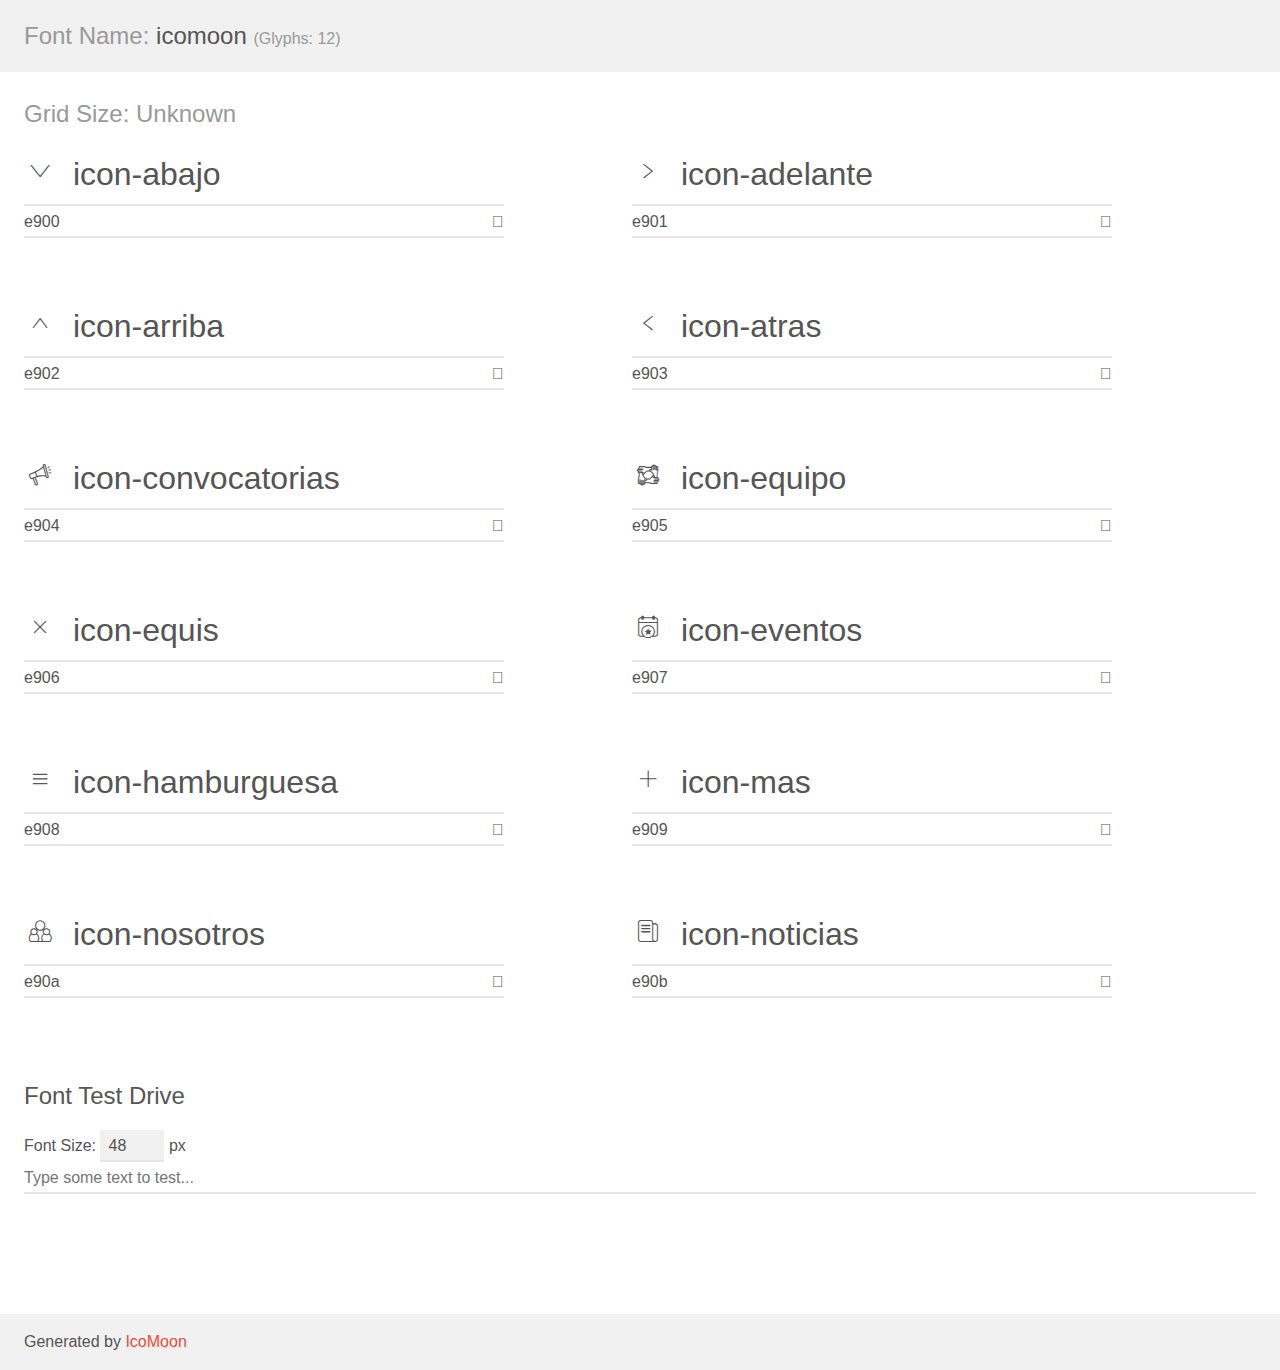
<file: icomoon/demo.html>
<!doctype html>
<html>
<head>
    <meta charset="utf-8">
    <title>IcoMoon Demo</title>
    <meta name="description" content="An Icon Font Generated By IcoMoon.io">
    <meta name="viewport" content="width=device-width, initial-scale=1">
    <link rel="stylesheet" href="demo-files/demo.css">
    <link rel="stylesheet" href="style.css"></head>
<body>
    <div class="bgc1 clearfix">
        <h1 class="mhmm mvm"><span class="fgc1">Font Name:</span> icomoon <small class="fgc1">(Glyphs:&nbsp;12)</small></h1>
    </div>
    <div class="clearfix mhl ptl">
        <h1 class="mvm mtn fgc1">Grid Size: Unknown</h1>
        <div class="glyph fs1">
            <div class="clearfix bshadow0 pbs">
                <span class="icon-abajo"></span>
                <span class="mls"> icon-abajo</span>
            </div>
            <fieldset class="fs0 size1of1 clearfix hidden-false">
                <input type="text" readonly value="e900" class="unit size1of2" />
                <input type="text" maxlength="1" readonly value="&#xe900;" class="unitRight size1of2 talign-right" />
            </fieldset>
            <div class="fs0 bshadow0 clearfix hidden-true">
                <span class="unit pvs fgc1">liga: </span>
                <input type="text" readonly value="" class="liga unitRight" />
            </div>
        </div>
        <div class="glyph fs1">
            <div class="clearfix bshadow0 pbs">
                <span class="icon-adelante"></span>
                <span class="mls"> icon-adelante</span>
            </div>
            <fieldset class="fs0 size1of1 clearfix hidden-false">
                <input type="text" readonly value="e901" class="unit size1of2" />
                <input type="text" maxlength="1" readonly value="&#xe901;" class="unitRight size1of2 talign-right" />
            </fieldset>
            <div class="fs0 bshadow0 clearfix hidden-true">
                <span class="unit pvs fgc1">liga: </span>
                <input type="text" readonly value="" class="liga unitRight" />
            </div>
        </div>
        <div class="glyph fs1">
            <div class="clearfix bshadow0 pbs">
                <span class="icon-arriba"></span>
                <span class="mls"> icon-arriba</span>
            </div>
            <fieldset class="fs0 size1of1 clearfix hidden-false">
                <input type="text" readonly value="e902" class="unit size1of2" />
                <input type="text" maxlength="1" readonly value="&#xe902;" class="unitRight size1of2 talign-right" />
            </fieldset>
            <div class="fs0 bshadow0 clearfix hidden-true">
                <span class="unit pvs fgc1">liga: </span>
                <input type="text" readonly value="" class="liga unitRight" />
            </div>
        </div>
        <div class="glyph fs1">
            <div class="clearfix bshadow0 pbs">
                <span class="icon-atras"></span>
                <span class="mls"> icon-atras</span>
            </div>
            <fieldset class="fs0 size1of1 clearfix hidden-false">
                <input type="text" readonly value="e903" class="unit size1of2" />
                <input type="text" maxlength="1" readonly value="&#xe903;" class="unitRight size1of2 talign-right" />
            </fieldset>
            <div class="fs0 bshadow0 clearfix hidden-true">
                <span class="unit pvs fgc1">liga: </span>
                <input type="text" readonly value="" class="liga unitRight" />
            </div>
        </div>
        <div class="glyph fs1">
            <div class="clearfix bshadow0 pbs">
                <span class="icon-convocatorias"></span>
                <span class="mls"> icon-convocatorias</span>
            </div>
            <fieldset class="fs0 size1of1 clearfix hidden-false">
                <input type="text" readonly value="e904" class="unit size1of2" />
                <input type="text" maxlength="1" readonly value="&#xe904;" class="unitRight size1of2 talign-right" />
            </fieldset>
            <div class="fs0 bshadow0 clearfix hidden-true">
                <span class="unit pvs fgc1">liga: </span>
                <input type="text" readonly value="" class="liga unitRight" />
            </div>
        </div>
        <div class="glyph fs1">
            <div class="clearfix bshadow0 pbs">
                <span class="icon-equipo"></span>
                <span class="mls"> icon-equipo</span>
            </div>
            <fieldset class="fs0 size1of1 clearfix hidden-false">
                <input type="text" readonly value="e905" class="unit size1of2" />
                <input type="text" maxlength="1" readonly value="&#xe905;" class="unitRight size1of2 talign-right" />
            </fieldset>
            <div class="fs0 bshadow0 clearfix hidden-true">
                <span class="unit pvs fgc1">liga: </span>
                <input type="text" readonly value="" class="liga unitRight" />
            </div>
        </div>
        <div class="glyph fs1">
            <div class="clearfix bshadow0 pbs">
                <span class="icon-equis"></span>
                <span class="mls"> icon-equis</span>
            </div>
            <fieldset class="fs0 size1of1 clearfix hidden-false">
                <input type="text" readonly value="e906" class="unit size1of2" />
                <input type="text" maxlength="1" readonly value="&#xe906;" class="unitRight size1of2 talign-right" />
            </fieldset>
            <div class="fs0 bshadow0 clearfix hidden-true">
                <span class="unit pvs fgc1">liga: </span>
                <input type="text" readonly value="" class="liga unitRight" />
            </div>
        </div>
        <div class="glyph fs1">
            <div class="clearfix bshadow0 pbs">
                <span class="icon-eventos"></span>
                <span class="mls"> icon-eventos</span>
            </div>
            <fieldset class="fs0 size1of1 clearfix hidden-false">
                <input type="text" readonly value="e907" class="unit size1of2" />
                <input type="text" maxlength="1" readonly value="&#xe907;" class="unitRight size1of2 talign-right" />
            </fieldset>
            <div class="fs0 bshadow0 clearfix hidden-true">
                <span class="unit pvs fgc1">liga: </span>
                <input type="text" readonly value="" class="liga unitRight" />
            </div>
        </div>
        <div class="glyph fs1">
            <div class="clearfix bshadow0 pbs">
                <span class="icon-hamburguesa"></span>
                <span class="mls"> icon-hamburguesa</span>
            </div>
            <fieldset class="fs0 size1of1 clearfix hidden-false">
                <input type="text" readonly value="e908" class="unit size1of2" />
                <input type="text" maxlength="1" readonly value="&#xe908;" class="unitRight size1of2 talign-right" />
            </fieldset>
            <div class="fs0 bshadow0 clearfix hidden-true">
                <span class="unit pvs fgc1">liga: </span>
                <input type="text" readonly value="" class="liga unitRight" />
            </div>
        </div>
        <div class="glyph fs1">
            <div class="clearfix bshadow0 pbs">
                <span class="icon-mas"></span>
                <span class="mls"> icon-mas</span>
            </div>
            <fieldset class="fs0 size1of1 clearfix hidden-false">
                <input type="text" readonly value="e909" class="unit size1of2" />
                <input type="text" maxlength="1" readonly value="&#xe909;" class="unitRight size1of2 talign-right" />
            </fieldset>
            <div class="fs0 bshadow0 clearfix hidden-true">
                <span class="unit pvs fgc1">liga: </span>
                <input type="text" readonly value="" class="liga unitRight" />
            </div>
        </div>
        <div class="glyph fs1">
            <div class="clearfix bshadow0 pbs">
                <span class="icon-nosotros"></span>
                <span class="mls"> icon-nosotros</span>
            </div>
            <fieldset class="fs0 size1of1 clearfix hidden-false">
                <input type="text" readonly value="e90a" class="unit size1of2" />
                <input type="text" maxlength="1" readonly value="&#xe90a;" class="unitRight size1of2 talign-right" />
            </fieldset>
            <div class="fs0 bshadow0 clearfix hidden-true">
                <span class="unit pvs fgc1">liga: </span>
                <input type="text" readonly value="" class="liga unitRight" />
            </div>
        </div>
        <div class="glyph fs1">
            <div class="clearfix bshadow0 pbs">
                <span class="icon-noticias"></span>
                <span class="mls"> icon-noticias</span>
            </div>
            <fieldset class="fs0 size1of1 clearfix hidden-false">
                <input type="text" readonly value="e90b" class="unit size1of2" />
                <input type="text" maxlength="1" readonly value="&#xe90b;" class="unitRight size1of2 talign-right" />
            </fieldset>
            <div class="fs0 bshadow0 clearfix hidden-true">
                <span class="unit pvs fgc1">liga: </span>
                <input type="text" readonly value="" class="liga unitRight" />
            </div>
        </div>
    </div>

    <!--[if gt IE 8]><!-->
    <div class="mhl clearfix mbl">
        <h1>Font Test Drive</h1>
        <label>
            Font Size: <input id="fontSize" type="number" class="textbox0 mbm"
            min="8" value="48" />
            px
        </label>
        <input id="testText" type="text" class="phl size1of1 mvl"
        placeholder="Type some text to test..." value=""/>
        <div id="testDrive" class="icon-" style="font-family: icomoon">&nbsp;
        </div>
    </div>
    <!--<![endif]-->
    <div class="bgc1 clearfix">
        <p class="mhl">Generated by <a href="https://icomoon.io/app">IcoMoon</a></p>
    </div>

    <script src="demo-files/demo.js"></script>
</body>
</html>
</file>
<file: icomoon/demo-files/demo.css>
body {
  padding: 0;
  margin: 0;
  font-family: sans-serif;
  font-size: 1em;
  line-height: 1.5;
  color: #555;
  background: #fff;
}
h1 {
  font-size: 1.5em;
  font-weight: normal;
}
small {
  font-size: .66666667em;
}
a {
  color: #e74c3c;
  text-decoration: none;
}
a:hover, a:focus {
  box-shadow: 0 1px #e74c3c;
}
.bshadow0, input {
  box-shadow: inset 0 -2px #e7e7e7;
}
input:hover {
  box-shadow: inset 0 -2px #ccc;
}
input, fieldset {
  font-family: sans-serif;
  font-size: 1em;
  margin: 0;
  padding: 0;
  border: 0;
}
input {
  color: inherit;
  line-height: 1.5;
  height: 1.5em;
  padding: .25em 0;
}
input:focus {
  outline: none;
  box-shadow: inset 0 -2px #449fdb;
}
.glyph {
  font-size: 16px;
  width: 15em;
  padding-bottom: 1em;
  margin-right: 4em;
  margin-bottom: 1em;
  float: left;
  overflow: hidden;
}
.liga {
  width: 80%;
  width: calc(100% - 2.5em);
}
.talign-right {
  text-align: right;
}
.talign-center {
  text-align: center;
}
.bgc1 {
  background: #f1f1f1;
}
.fgc1 {
  color: #999;
}
.fgc0 {
  color: #000;
}
p {
  margin-top: 1em;
  margin-bottom: 1em;
}
.mvm {
  margin-top: .75em;
  margin-bottom: .75em;
}
.mtn {
  margin-top: 0;
}
.mtl, .mal {
  margin-top: 1.5em;
}
.mbl, .mal {
  margin-bottom: 1.5em;
}
.mal, .mhl {
  margin-left: 1.5em;
  margin-right: 1.5em;
}
.mhmm {
  margin-left: 1em;
  margin-right: 1em;
}
.mls {
  margin-left: .25em;
}
.ptl {
  padding-top: 1.5em;
}
.pbs, .pvs {
  padding-bottom: .25em;
}
.pvs, .pts {
  padding-top: .25em;
}
.unit {
  float: left;
}
.unitRight {
  float: right;
}
.size1of2 {
  width: 50%;
}
.size1of1 {
  width: 100%;
}
.clearfix:before, .clearfix:after {
  content: " ";
  display: table;
}
.clearfix:after {
  clear: both;
}
.hidden-true {
  display: none;
}
.textbox0 {
  width: 3em;
  background: #f1f1f1;
  padding: .25em .5em;
  line-height: 1.5;
  height: 1.5em;
}
#testDrive {
  display: block;
  padding-top: 24px;
  line-height: 1.5;
}
.fs0 {
  font-size: 16px;
}
.fs1 {
  font-size: 32px;
}
</file>
<file: icomoon/style.css>
@font-face {
  font-family: 'icomoon';
  src:  url('fonts/icomoon.eot?q9wc53');
  src:  url('fonts/icomoon.eot?q9wc53#iefix') format('embedded-opentype'),
    url('fonts/icomoon.ttf?q9wc53') format('truetype'),
    url('fonts/icomoon.woff?q9wc53') format('woff'),
    url('fonts/icomoon.svg?q9wc53#icomoon') format('svg');
  font-weight: normal;
  font-style: normal;
  font-display: block;
}

[class^="icon-"], [class*=" icon-"] {
  /* use !important to prevent issues with browser extensions that change fonts */
  font-family: 'icomoon' !important;
  speak: never;
  font-style: normal;
  font-weight: normal;
  font-variant: normal;
  text-transform: none;
  line-height: 1;

  /* Better Font Rendering =========== */
  -webkit-font-smoothing: antialiased;
  -moz-osx-font-smoothing: grayscale;
}

.icon-abajo:before {
  content: "\e900";
}
.icon-adelante:before {
  content: "\e901";
}
.icon-arriba:before {
  content: "\e902";
}
.icon-atras:before {
  content: "\e903";
}
.icon-convocatorias:before {
  content: "\e904";
}
.icon-equipo:before {
  content: "\e905";
}
.icon-equis:before {
  content: "\e906";
}
.icon-eventos:before {
  content: "\e907";
}
.icon-hamburguesa:before {
  content: "\e908";
}
.icon-mas:before {
  content: "\e909";
}
.icon-nosotros:before {
  content: "\e90a";
}
.icon-noticias:before {
  content: "\e90b";
}
</file>
